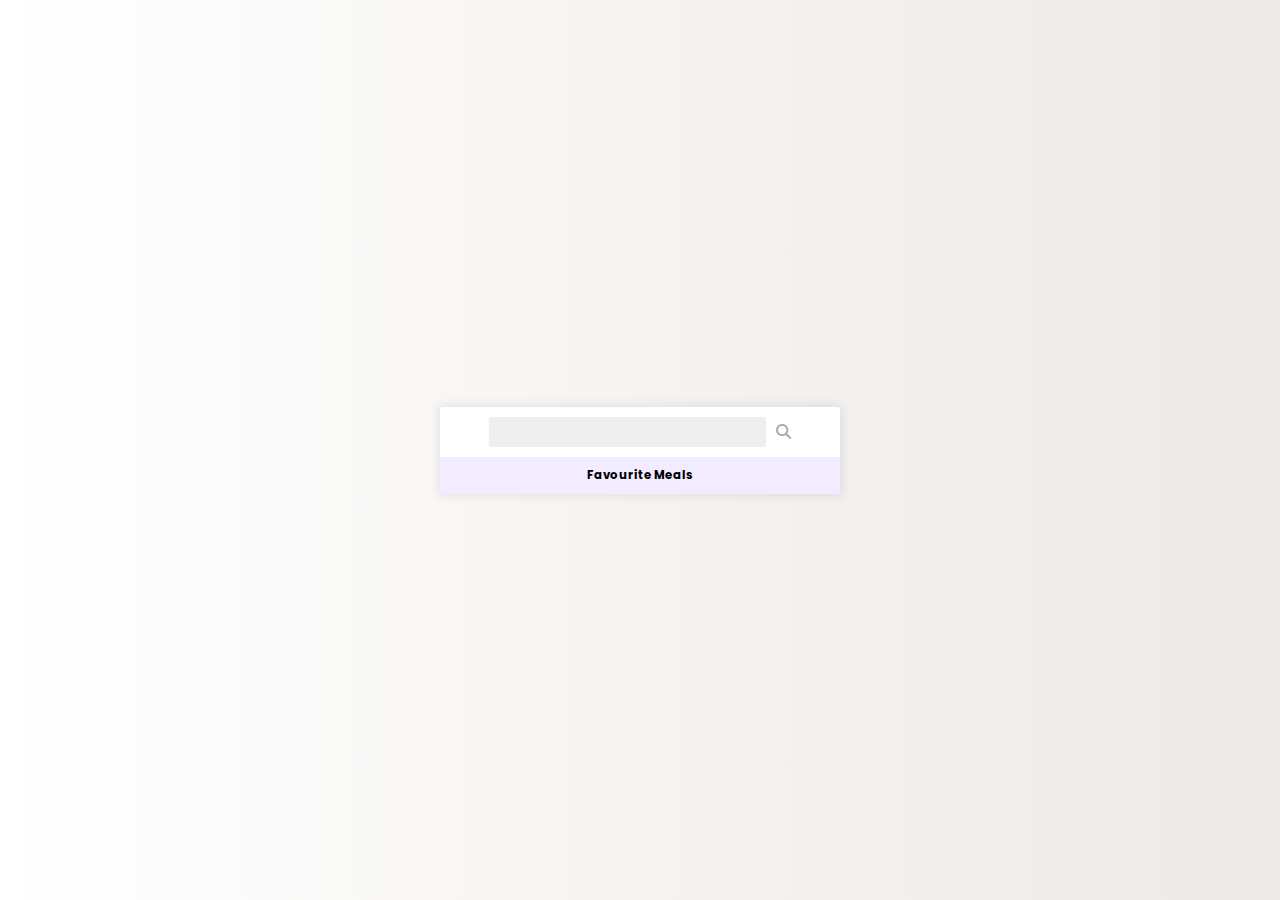
<file: index.html>
<!DOCTYPE html>
<!--[if lt IE 7]>      <html class="no-js lt-ie9 lt-ie8 lt-ie7"> <![endif]-->
<!--[if IE 7]>         <html class="no-js lt-ie9 lt-ie8"> <![endif]-->
<!--[if IE 8]>         <html class="no-js lt-ie9"> <![endif]-->
<!--[if gt IE 8]>      <html class="no-js"> <!--<![endif]-->
<html>
    <head>
        <meta charset="utf-8">
        <meta http-equiv="X-UA-Compatible" content="IE=edge">
        <title>Recipe App</title>
        <meta name="description" content="">
        <meta name="viewport" content="width=device-width, initial-scale=1">
        <link rel="stylesheet" href="https://cdnjs.cloudflare.com/ajax/libs/font-awesome/6.1.1/css/all.min.css">
        <link rel="stylesheet" href="style.css">
    </head>
    <body>
        <div class="mobile-container">
            <header>
                <input type="text" id="search-term">
                <button id="search"><i class="fa-solid fa-magnifying-glass"></i></button>
            </header>
            <div class="fav-container">
                <h3>Favourite Meals</h3>
                <ul class="fav-meals">

                </ul>
            </div>
            <div class="meals">

            </div>
        </div>
        <div class="popup-container hidden" id="meal-popup">
            <div class="popup">
                <button id="close-popup" class="close-popup"><i class="fas fa-times"></i></button>
                <div class="meal-info" id="meal-info">
                    
                </div>
            </div>  
        </div>        
        <script src="main.js" async defer></script>
    </body>
</html>
</file>
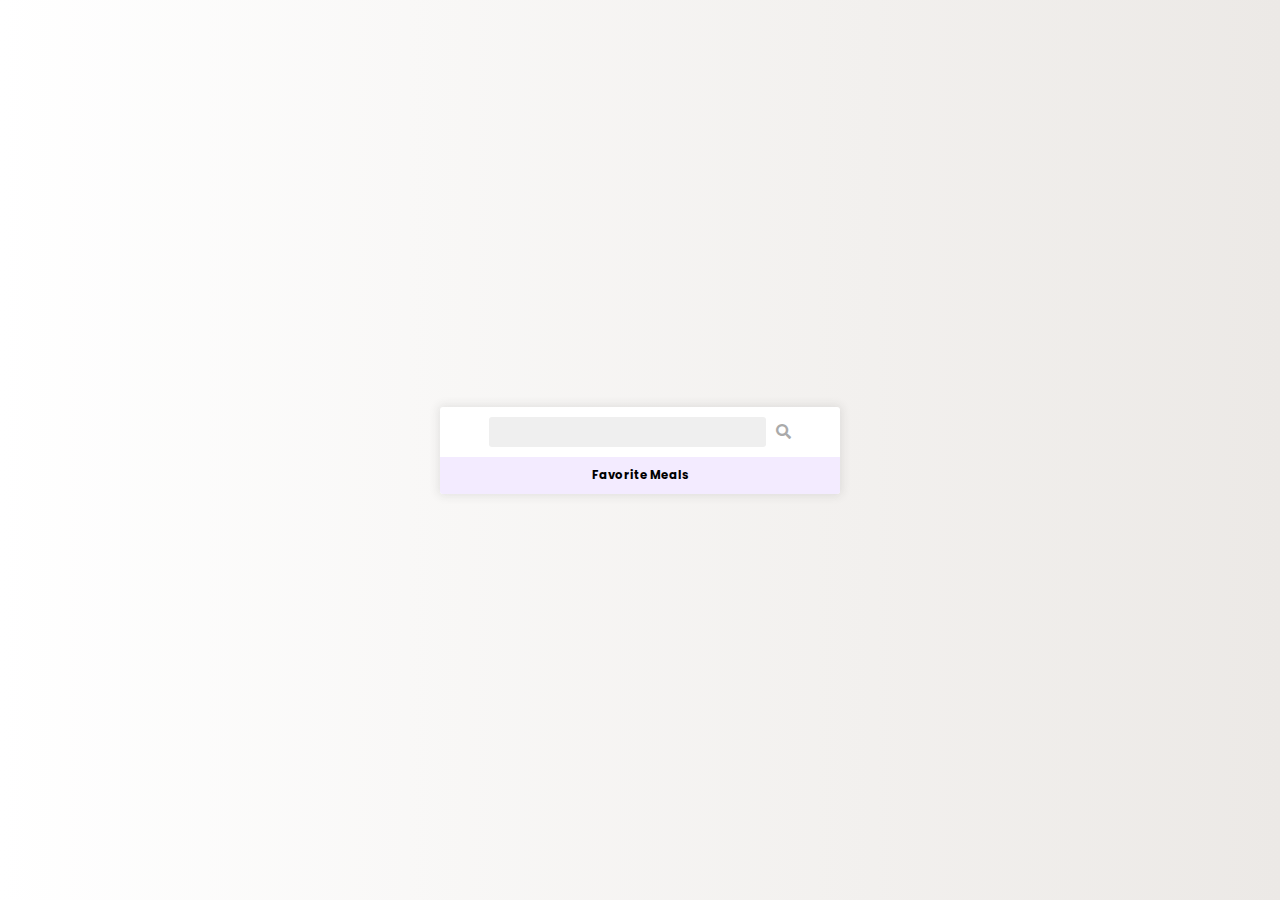
<file: pop.html>
<!DOCTYPE html>
<html lang="en">
    <head>
        <meta charset="UTF-8" />
        <meta name="viewport" content="width=device-width, initial-scale=1.0" />
        <title>Recipes App</title>
        <link
            rel="stylesheet"
            href="https://cdnjs.cloudflare.com/ajax/libs/font-awesome/5.14.0/css/all.min.css"
        />
        <link rel="stylesheet" href="style.css" />
        <script src="pop.js" defer></script>
    </head>
    <body>
        <div class="mobile-container">
            <header>
                <input type="text" id="search-term" />
                <button id="search"><i class="fas fa-search"></i></button>
            </header>
            <div class="fav-container">
                <h3>Favorite Meals</h3>
                <ul class="fav-meals" id="fav-meals"></ul>
            </div>
            <div class="meals" id="meals"></div>
        </div>

        <div class="popup-container hidden" id="meal-popup">
            <div class="popup">
                <button id="close-popup" class="close-popup">
                    <i class="fas fa-times"></i>
                </button>
                <div class="meal-info" id="meal-info"></div>
            </div>
        </div>
    </body>
</html>
</file>
<file: style.css>
@import url('https://fonts.googleapis.com/css2?family=Poppins:wght@200;400&display=swap');

*,
*::after,
*::before{
    margin: 0;
    padding: 0;
    box-sizing: inherit;
}

html{
    font-size: 62.5%;
    box-sizing: border-box;
}

body{
    background: linear-gradient(to right, #ffffff, #ece9e6);
    font-family: 'Poppins', sans-serif;
    display: flex;
    align-items: center;
    justify-content: center;
    min-height: 100vh;
}

header{
    display: flex;
    align-items: center;
    justify-content: center;
    padding: 1rem;
}
header input{
    background-color: #efefef;
    border: none;
    font-family: inherit;
    border-radius: 3px;
    padding: 0.5rem 1rem;
}
header button{
    background-color: #ffffff;
    border: none;
    color: #aaa;
    font-size: 1.5rem;
    margin-left: 1rem;
    
}
.mobile-container{
    background-color: #ffffff;
    width: 40rem;
    box-shadow: 0 0 10px 2px #3333331a;
    border-radius: 3px;
    overflow: hidden;
}

img{
    max-width: 100%;
}

.fav-container{
    background-color: rgb(243, 235, 255);
    padding: 1rem;
    text-align: center;
}
.fav-meals{
    display: flex;
    flex-wrap: wrap;
    justify-content: center;
    list-style-type: none;
}
.fav-meals li{
    margin: .5rem;
    width: 8rem;
    position: relative;
    cursor: pointer;
}

.fav-meals li button{
    position: absolute;
    top: -0.5rem;
    right: 0.5rem;
    font-size: 1.2rem;
    background-color: transparent;
    border: none;
    cursor: pointer;
    opacity: 0;
}

.fav-meals li span{
    display: inline-block;
    font-size: .9rem;
    white-space: nowrap;
    overflow: hidden;
    width: 7rem;
    text-overflow: ellipsis;
    
}
#search{
    cursor: pointer;
}
.fav-meals li:hover span{
    white-space: normal;
    overflow: auto;
}

.fav-meals li:hover button{
    opacity: 1;
}
.fav-meals li img{
    border: 2px solid #ffffff1A;
    width: 7rem;
    height: 7rem;
    object-fit: cover;
    border-radius: 50%;
    box-shadow: 0 0 10px 2px #3333331A;
}

.fav-meals li span{
    font-size: 1rem;
}

.meal{
    margin: 1.5rem;
    border-radius: 3px;
    overflow: hidden;
    box-shadow: 0 0 10px 2px #3333331A;
    cursor: pointer;
}
.meal-header{
    position: relative;
}

.random{
    position: absolute;
    top: 1.5rem;
    background-color: #fff;
    padding: 0.25rem 0.5rem;
    border-top-right-radius: 3px;
    border-bottom-right-radius: 3px;
}
.meal-header img{
 width: 100%;
 height: 20rem;
 object-fit: cover;
}

.meal-body{
    display: flex;
    align-items: center;
    justify-content: space-between;
    padding: 1rem;
}
.meal-body button{
    border: none;
    color: grey;
    background-color: transparent;
    font-size: 1.5rem;
    cursor: pointer;
}

.meal-body button:active{
    color: rebeccapurple;
}
.popup-container{
    position: fixed;
    background-color: rgba(0,0,0,0.5);
    display: flex;
    align-items: center;
    justify-content: center;
    left: 0;
    right: 0;
    top:0;
    bottom: 0;
}
.hidden{
    opacity: 0;
    pointer-events: none;
}
.popup{
    background-color: #fff;
    max-width: 37.5rem;
    border-radius: 5px;
    position: relative;
    padding: 0 2rem;
    font-size: 1.3rem;
    max-height: 95vh;
    overflow: auto;
    margin: 2rem
}

.meal-info h1{
    text-align: center;
}

.meal-info{
    width: 100%;
}

.popup .close-popup{
    position: absolute;
    top: 1rem;
    right: 1rem;
    font-size: 2rem;
    cursor: pointer;
    background-color: transparent;
    border: none;
}
</file>
